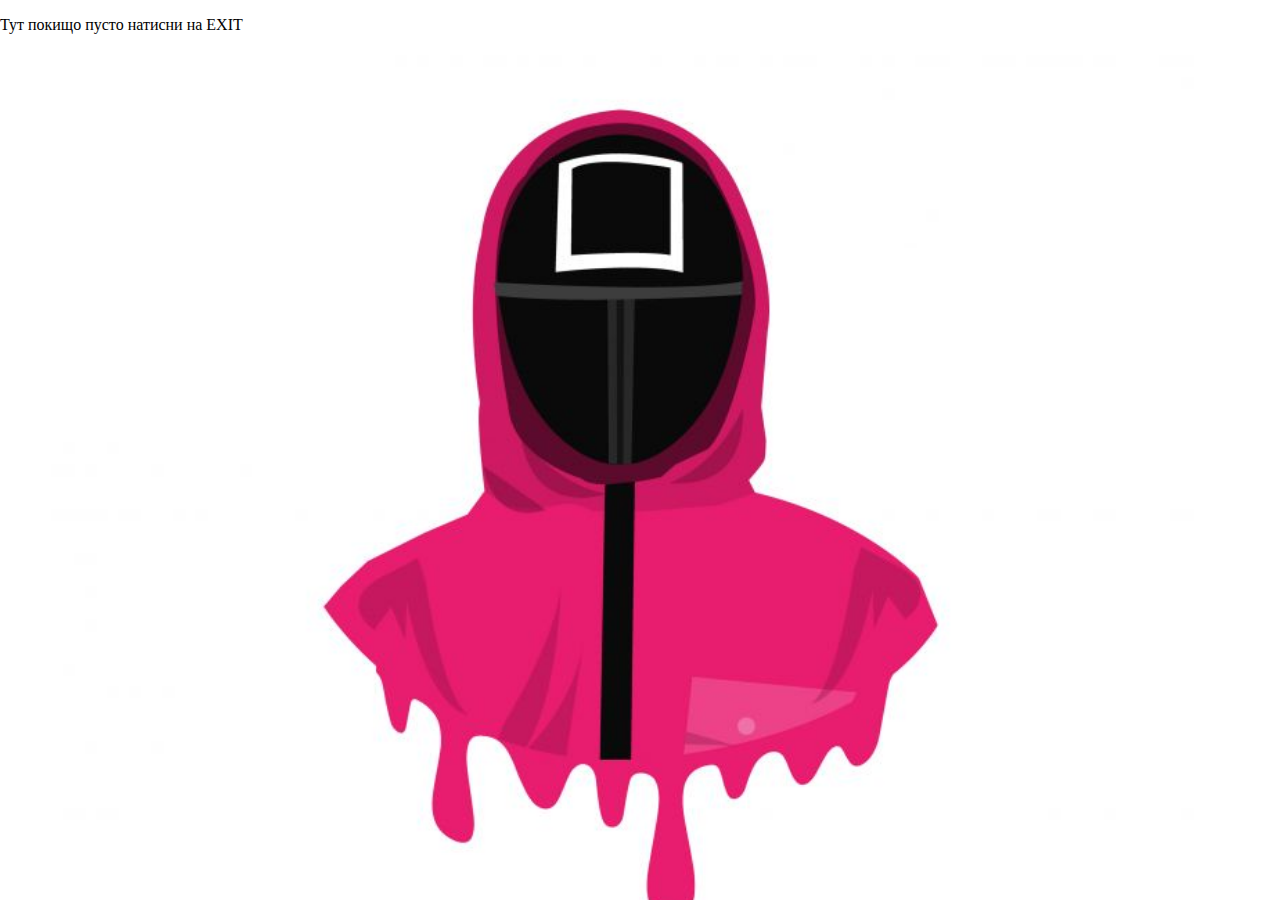
<file: N.html>
<!doctype html>
<html lang="en">
<head>
	<meta charset="UTF-8">
	<meta name="viewport"
	      content="width=device-width, user-scalable=no, initial-scale=1.0, maximum-scale=1.0, minimum-scale=1.0">
	<meta http-equiv="X-UA-Compatible" content="ie=edge">
	<title>Guide</title>
	<link rel="icon" href="download.png">
	<link rel="stylesheet"  href="Styles.css">
</head>
<body>
<p  class="news">Тут покищо пусто натисни на</p>
<a  href="index.html">
	<p  class="news">EXIT</p></a>
</body>
</html>
</file>
<file: Styles.css>
body {
	background: url("squid-game-soldier-mask4077.jpg");
	background-repeat: no-repeat;
	background-size: contain;
	background-position-x: center;
	background-position-y: 55px;
	width: 100%;
	height: 100vh;
	margin: 0;
	background-color: white;
}

.menu {
	display: flex;
	gap: 7px;
	justify-content: center;
	background-color: #1B6EA7;
	height: 55px;
	padding-top: 15px;
	box-sizing: border-box;
	border-bottom-left-radius: 41px;
	position: relative;
}

.menu__register {
	width: 30px;
	height: 30px;
	background-image: url("register-icon.webp");
	background-size: 30px;
	position: absolute;
	left: 35px;
	top: calc(50%);
	transform: translateY(-50%) translateX(-50%);
	transition: transform .3s ease-in-out;
}

.register__b {
	position: absolute;
	left: 70px;
	color: transparent;
}

.menu__register:hover {
	transform: translateY(-50%) scale(1.3);
	background-image: url("register-icon1.webp");
}



.menu__link {
	background-color: #059C90;
	display: flex;
	padding: 10px 5px;
	height: 50px;
	color: white;
	text-decoration: none;
	justify-content: center;
	align-items: center;
	border-bottom-left-radius: 9px;
	border-bottom-right-radius: 9px;
	box-sizing: border-box;
	transition: height .2s ease-in-out;
}

.menu > .menu__link:last-of-type {
	height: 70px;
}

.menu__link:hover {
	height: 65px;
}

.menu > .menu__link:last-of-type:hover {
	height: 85px;
}

.news {
	display: inline-flex;
	color: black;
}
</file>
